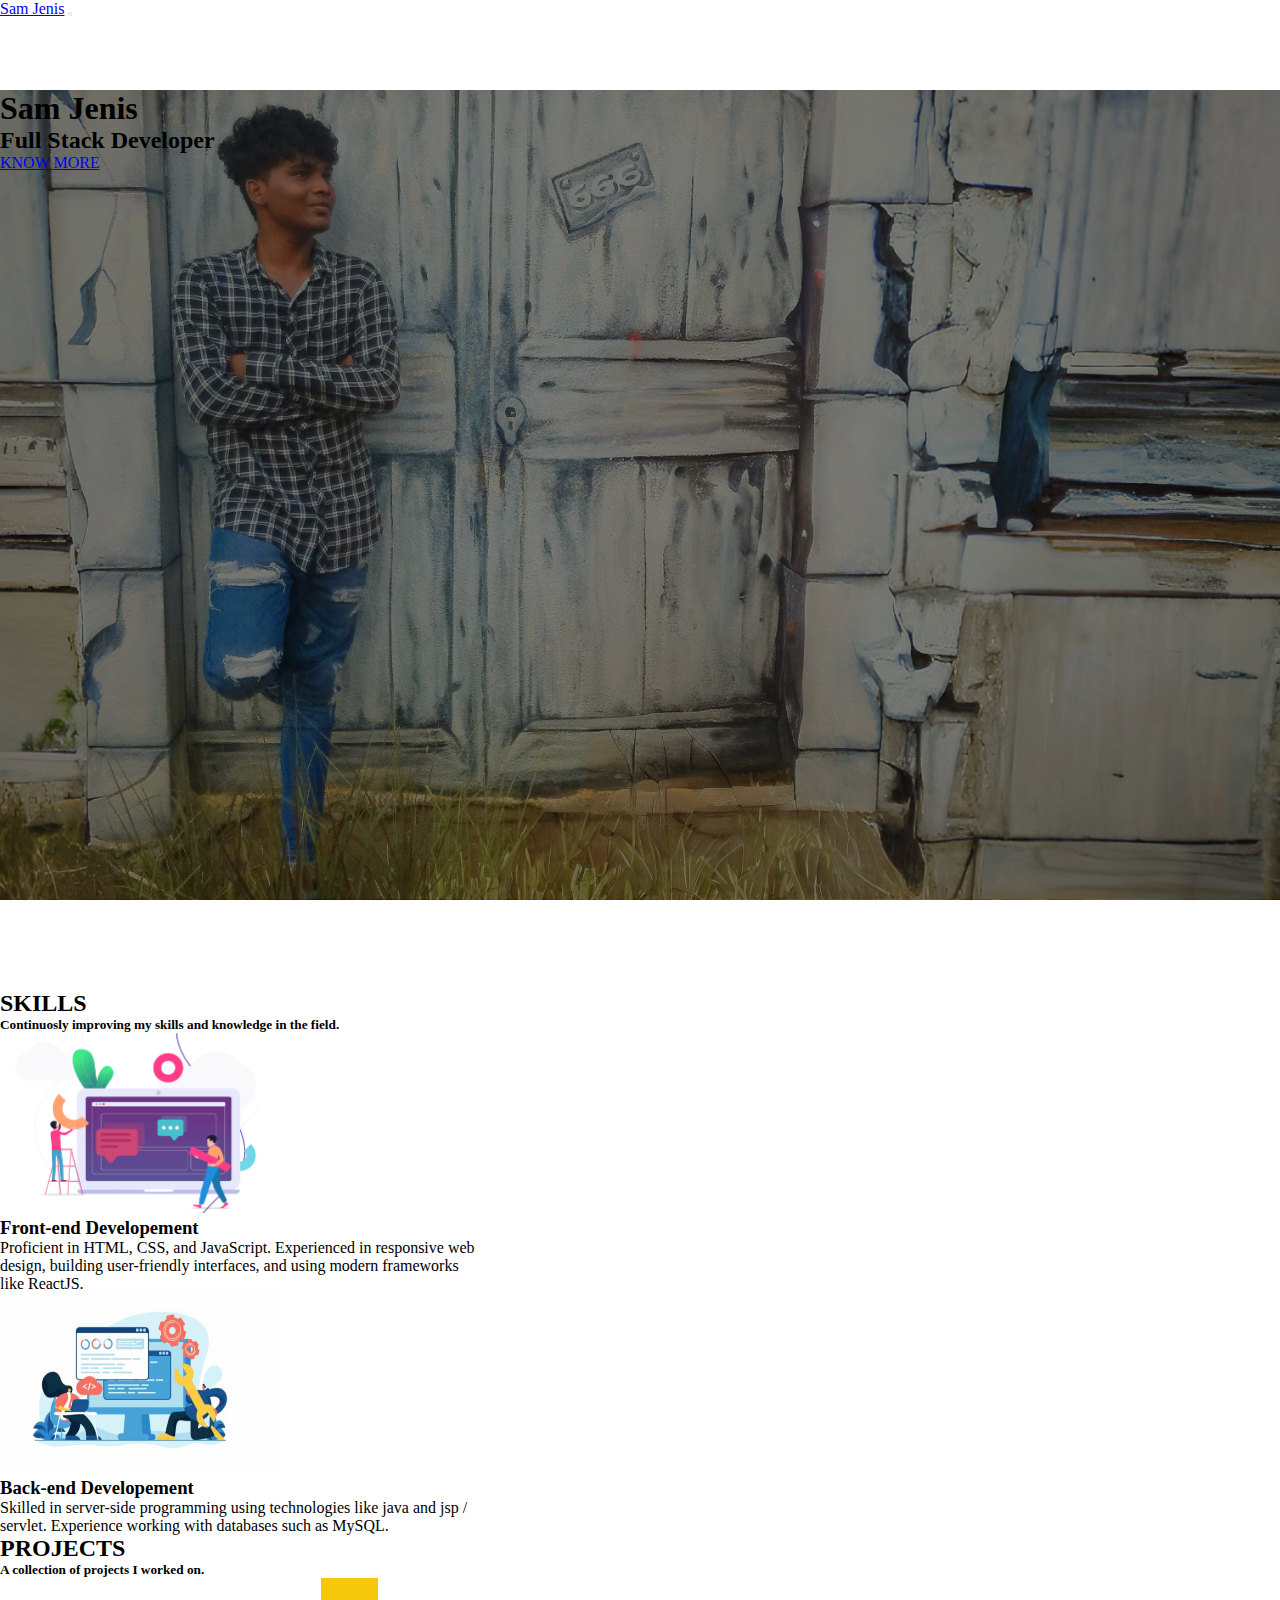
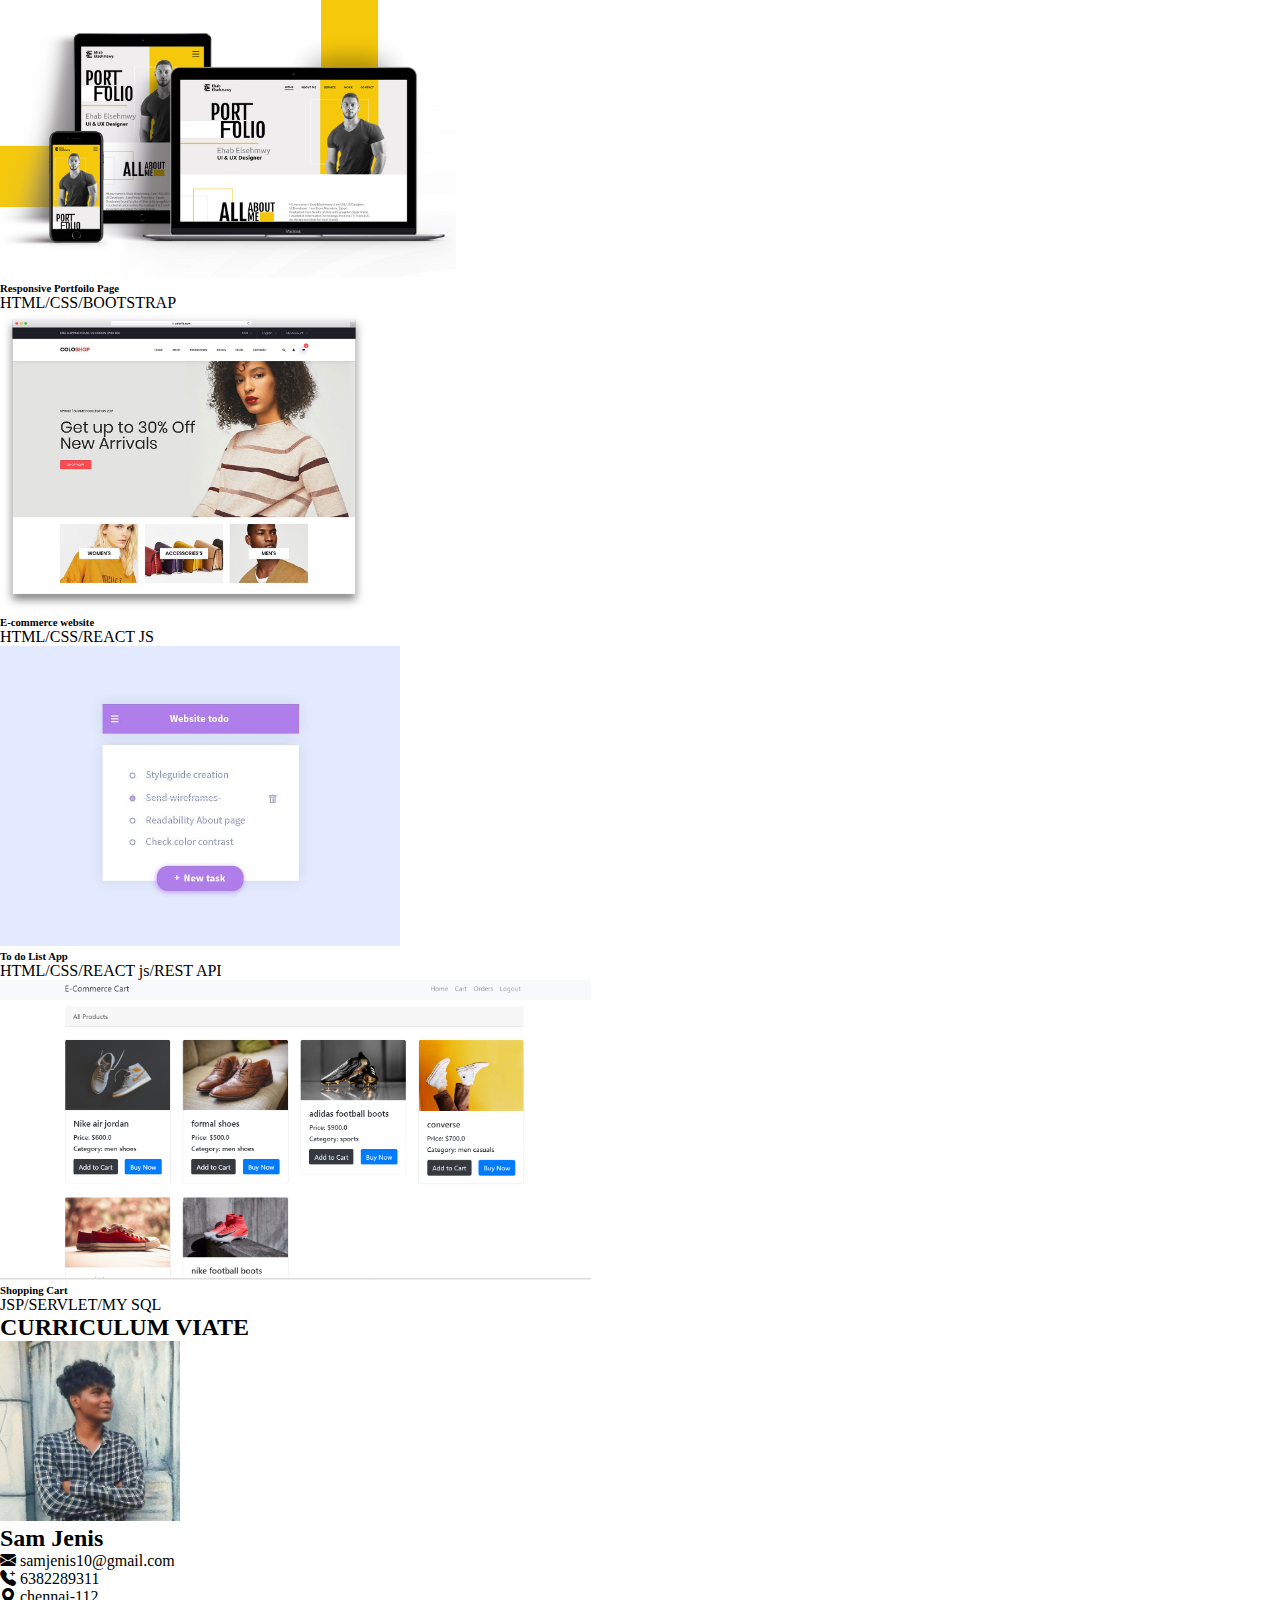
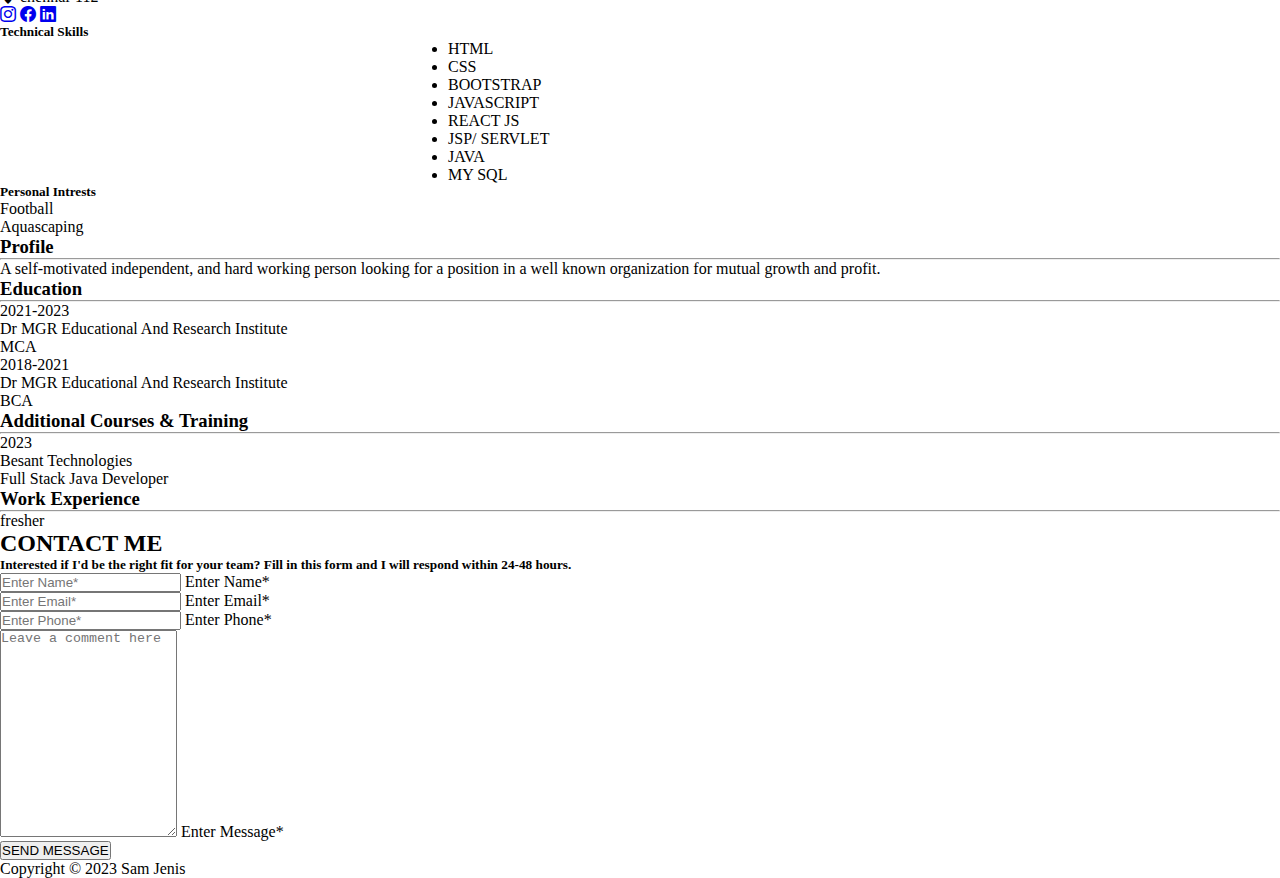
<file: index.html>
<!DOCTYPE html>
<html lang="en">
<head>
    <meta charset="UTF-8">
    <meta name="viewport" content="width=device-width, initial-scale=1.0">
    <title>Porrtfoilo Website</title>

    <link rel="stylesheet" href="index.css">
    <link href="https://cdn.jsdelivr.net/npm/bootstrap@5.3.0/dist/css/bootstrap.min.css" rel="stylesheet" integrity="sha384-9ndCyUaIbzAi2FUVXJi0CjmCapSmO7SnpJef0486qhLnuZ2cdeRhO02iuK6FUUVM" crossorigin="anonymous">
    <link rel="stylesheet" href="https://cdn.jsdelivr.net/npm/bootstrap-icons@1.10.5/font/bootstrap-icons.css">


</head>
<body>
    <!--header-->
    <header class="bg-dark fixed-top">
        <nav class="container-xxl navbar navbar-expand-lg py-3 bg-dark navbar-dark">
            <div class="container-fluid">
                <a class="navbar-brand fw-bold fs-3" href="#">Sam Jenis</a>
                <button class="navbar-toggler" type="button" data-bs-toggle="collapse" data-bs-target="#navbarSupportedContent">
                    <span class="navbar-toggler-icon"></span>
                </button>
                <div class="collapse navbar-collapse" id="navbarSupportedContent">
                    <ul class="navbar-nav ms-auto mb-2 mb-lg-0">
                        <li class="nav-item mx-2">
                            <a class="nav-link" href="#skills">SKILLS</a>
                        </li>
                        <li class="nav-item mx-2">
                            <a class="nav-link" href="#projects">PROJECTS</a>
                        </li>
                        
                        <li class="nav-item mx-2">
                            <a class="nav-link" href="#cv">CURRICULUM VIATE</a>
                        </li>
                       
                        <li class="nav-item mx-2">
                            <a class="nav-link" href="#contact">CONTACT</a>
                        </li>
                    </ul>
                </div>
            </div> 
        </nav>
    </header>
    <!--section-->
    <section class="hero d-flex flex-column align-items-center justify-content-center bg-dark">
        <div class="text-center">
            <h1 class="h1 text-white fw-medium fst-italic">Sam Jenis</h1>
            <h2 class="display-3 text-white fw-bold">Full Stack Developer</h2>
            <a href="#skills" class="btn btn-lg fw-medium btn-primary mt-lg-5">KNOW MORE</a>
        </div>
    </section>

    <!--skills section-->

    <section class="container py-5" id="skills">
        <div class="row mt-4 py-3">
            <div class="col-12 d-flex flex-column text-center justify-content-center">
                <h2>SKILLS</h2>
                <h5 class="text-secondary fw-normal py-2 fst-italic">Continuosly improving my skills and knowledge in the field.</h5>
            </div>
        </div>
        <div class="row d-flex justify-content-between mx-0">
            <div class="card mt-5 d-flex flex-column align-items-center text-center bg-white p-4" style="width: 30rem">
                <img src="./images/front3.png" width="280px" height="180px">
                
                <h3 class="mt-4 h4">Front-end Developement</h3>
                <p class="text-center">Proficient in HTML, CSS, and JavaScript. Experienced in responsive web design, building user-friendly interfaces, and using modern frameworks like ReactJS.</p>
            </div>
            <div class="card mt-5 d-flex flex-column align-items-center text-center bg-white p-4" style="width: 30rem">
                <img src="./images/backend1.jpg"  width="280px" height="180px">
                <h3 class="mt-4 h4">Back-end Developement</h3>
                <p class="text-center">Skilled in server-side programming using technologies like java and jsp / servlet. Experience working with databases such as MySQL.</p>
            </div> 
        </div>
    </section>
    <section class="container py-5" id="projects">
        <div class="row  mt-4 py-3">
            <div class="col-12 d-flex flex-column text-center justify-content-center">
                <h2>PROJECTS</h2>
                <h5 class="text-secondary fw-normal py-2 fst-italic">A collection of projects I worked on.</h5>
            </div>
            <div class="row d-flex justify-content-between mx-0">

                <div class="col card-wrapper">
                    <div class="card mt-4">
                        <img src="./images/portfoilo.jpg" class="img-fluid">
                        <div class="card-body text-center">
                            <h6 class="card-title">Responsive Portfoilo Page</h6>
                            <p class="card-text text-secondary">HTML/CSS/BOOTSTRAP</p>

                        </div>
                    </div>
                </div>
                <div class="col card-wrapper">
                    <div class="card mt-4">
                        <img src="./images/E-commerce.jpg" class="img-fluid">
                        <div class="card-body text-center">
                            <h6 class="card-title">E-commerce website</h6>
                            <p class="card-text text-secondary">HTML/CSS/REACT JS</p>

                        </div>
                    </div>
                </div>
                
                <div class="col card-wrapper">
                    <div class="card mt-4">
                        <img src="./images/to-do.jpg" class="img-fluid">
                        <div class="card-body text-center">
                            <h6 class="card-title">To do List App</h6>
                            <p class="card-text text-secondary">HTML/CSS/REACT js/REST API</p>

                        </div>
                    </div>
                </div>
                <div class="col card-wrapper">
                    <div class="card mt-4 ">
                        <img src="./images/shoppingcart.png" class="img-fluid">
                        <div class="card-body text-center">
                            <h6 class="card-title">Shopping Cart</h6>
                            <p class="card-text text-secondary">JSP/SERVLET/MY SQL</p>

                        </div>
                    </div>
                </div>
            </div>
            </div>
    </section>
    <!--cv section-->
    <section class="container py-5 " id="cv">
        <div class="row mt-4 py-5">
            <div class="col-12 d-flex flex-column text-center">
                <h2>CURRICULUM VIATE</h2>
                
            </div>
        </div>
        <div class="row">
            <div class="col-lg-4 mt-3 text-center">
                <img class="img-fluid rounded-circle border border-5 border-dark-subtle" src="./images/cv.jpg">
                <h2 class="mt-3">Sam Jenis</h2>
                <ul class="list-unstyled contact-info">
                    <li><i class="bi bi-envelope-fill me-2"></i> samjenis10@gmail.com</li>
                    <li><i class="bi bi-telephone-plus-fill me-2"></i> 6382289311</li>
                    <li><i class="bi bi-geo-alt-fill me-2" ></i> chennai-112</li>
                    
                </ul>
                <ul class="social-icons my-3 d-flex justify-content-center">
                    <a href="#" class="bg-primary mx-2 text-white d-flex align-items-center rounded-circle justify-content-center text-decoration-none" ><i class="bi bi-instagram"></i></a>
                    <a href="#"  class="bg-primary mx-2 text-white d-flex align-items-center rounded-circle justify-content-center text-decoration-none"><i class="bi bi-facebook"></i></a>
                    <a href="#"  class="bg-primary mx-2 text-white d-flex align-items-center rounded-circle justify-content-center text-decoration-none"><i class="bi bi-linkedin"></i></a>

                </ul>
                <h5>Technical Skills</h5>
                <ul class="Technical list-unstyled text-start">
                    <li>HTML</li>
                    <li>CSS</li>
                    <li>BOOTSTRAP</li>
                    <li>JAVASCRIPT</li>
                    <li>REACT JS</li>
                    <li>JSP/ SERVLET</li>
                    <li>JAVA</li>
                    <li>MY SQL</li>

                </ul>
                <h5>Personal Intrests</h5>
                <ul class="list-unstyled">
                    <li>Football</li>
                    <li>Aquascaping</li>
                </ul>
                </div>
                <div class="col-lg-7 text-start mt-3">
                    <h3>Profile</h3>
                    <hr>
                    <p>A self-motivated independent, and hard working person looking for a position in a well known organization for mutual growth and profit.</p>

                    <h3>Education</h3>
                    <hr>
                    <dl>
                        <dt>2021-2023</dt>
                        <dd>Dr MGR Educational And Research Institute</dd>
                        <dt class="text-muted">MCA</dt>
                    </dl>
                    <dl>
                        <dt>2018-2021</dt>
                        <dd>Dr MGR Educational And Research Institute</dd>
                        <dt class="text-muted">BCA</dt>
                    </dl>
                    <h3>Additional Courses & Training</h3>
                    <hr>
                     <dl>
                        <dt>2023</dt>
                        <dd>Besant Technologies</dd>
                        <dt class="text-muted">Full Stack Java Developer</dt>
                     </dl>
            
                    <h3>Work Experience</h3>
                    <hr>
                    <p>fresher </p>
                
            </div>
        </div>
    </section>
    <!-- Contact Section -->
    <section class="py-5" id="contact">
        <div class="container-xxl py-5">
          <div class="col-12 d-flex flex-column text-center justify-content-center">
            <h2 class="text-white">CONTACT ME</h2>
            <h5 class="text-white fw-normal py-2 fst-italic">Interested if I'd be the right fit for your team? Fill in this form and I will respond within 24-48 hours.</h5>
          </div>
          <div class="row pt-4 mt-5">
            <div class="col-12">
              <form action="#" method="POST">
                <div class="row d-flex justify-content-center">
                  <div class="col-lg-6">
                    <div class="form-floating mb-3">
                      <input type="text" class="form-control" id="floatingInput" placeholder="Enter Name*" required>
                      <label for="floatingInput">Enter Name*</label>
                    </div>
                    <div class="form-floating mb-3">
                      <input type="email" class="form-control" id="floatingEmail" placeholder="Enter Email*" required>
                      <label for="floatingEmail">Enter Email*</label>
                    </div>
                    <div class="form-floating mb-3">
                      <input type="number" class="form-control" id="floatingPassword" placeholder="Enter Phone*" required>
                      <label for="floatingPassword">Enter Phone*</label>
                    </div>
                  </div>
                  <div class="form-floating col-lg-6">
                    <textarea class="form-control" placeholder="Leave a comment here" id="floatingMessage" style="height: 205px" required></textarea>
                    <label for="floatingMessage" class="px-4">Enter Message*</label>
                  </div>
                  <div class="col-12 mt-5 d-flex justify-content-center">
                    <button class="btn btn-lg btn-outline-light">SEND MESSAGE</button>
                  </div>
                </div>
    
              </form>
            </div>
          </div>
         </div>
       </section>

       <!-- Footer -->
     <footer>
        <div class="container-xxl flex-wrap pt-2 d-flex align-items-center justify-content-center justify-content-md-between">
          <p>Copyright © 2023 Sam Jenis</p>
          
        </div>
       </footer>




    <script src="https://cdn.jsdelivr.net/npm/bootstrap@5.3.0/dist/js/bootstrap.bundle.min.js" integrity="sha384-geWF76RCwLtnZ8qwWowPQNguL3RmwHVBC9FhGdlKrxdiJJigb/j/68SIy3Te4Bkz" crossorigin="anonymous"></script>   
</body>
</html>
</file>
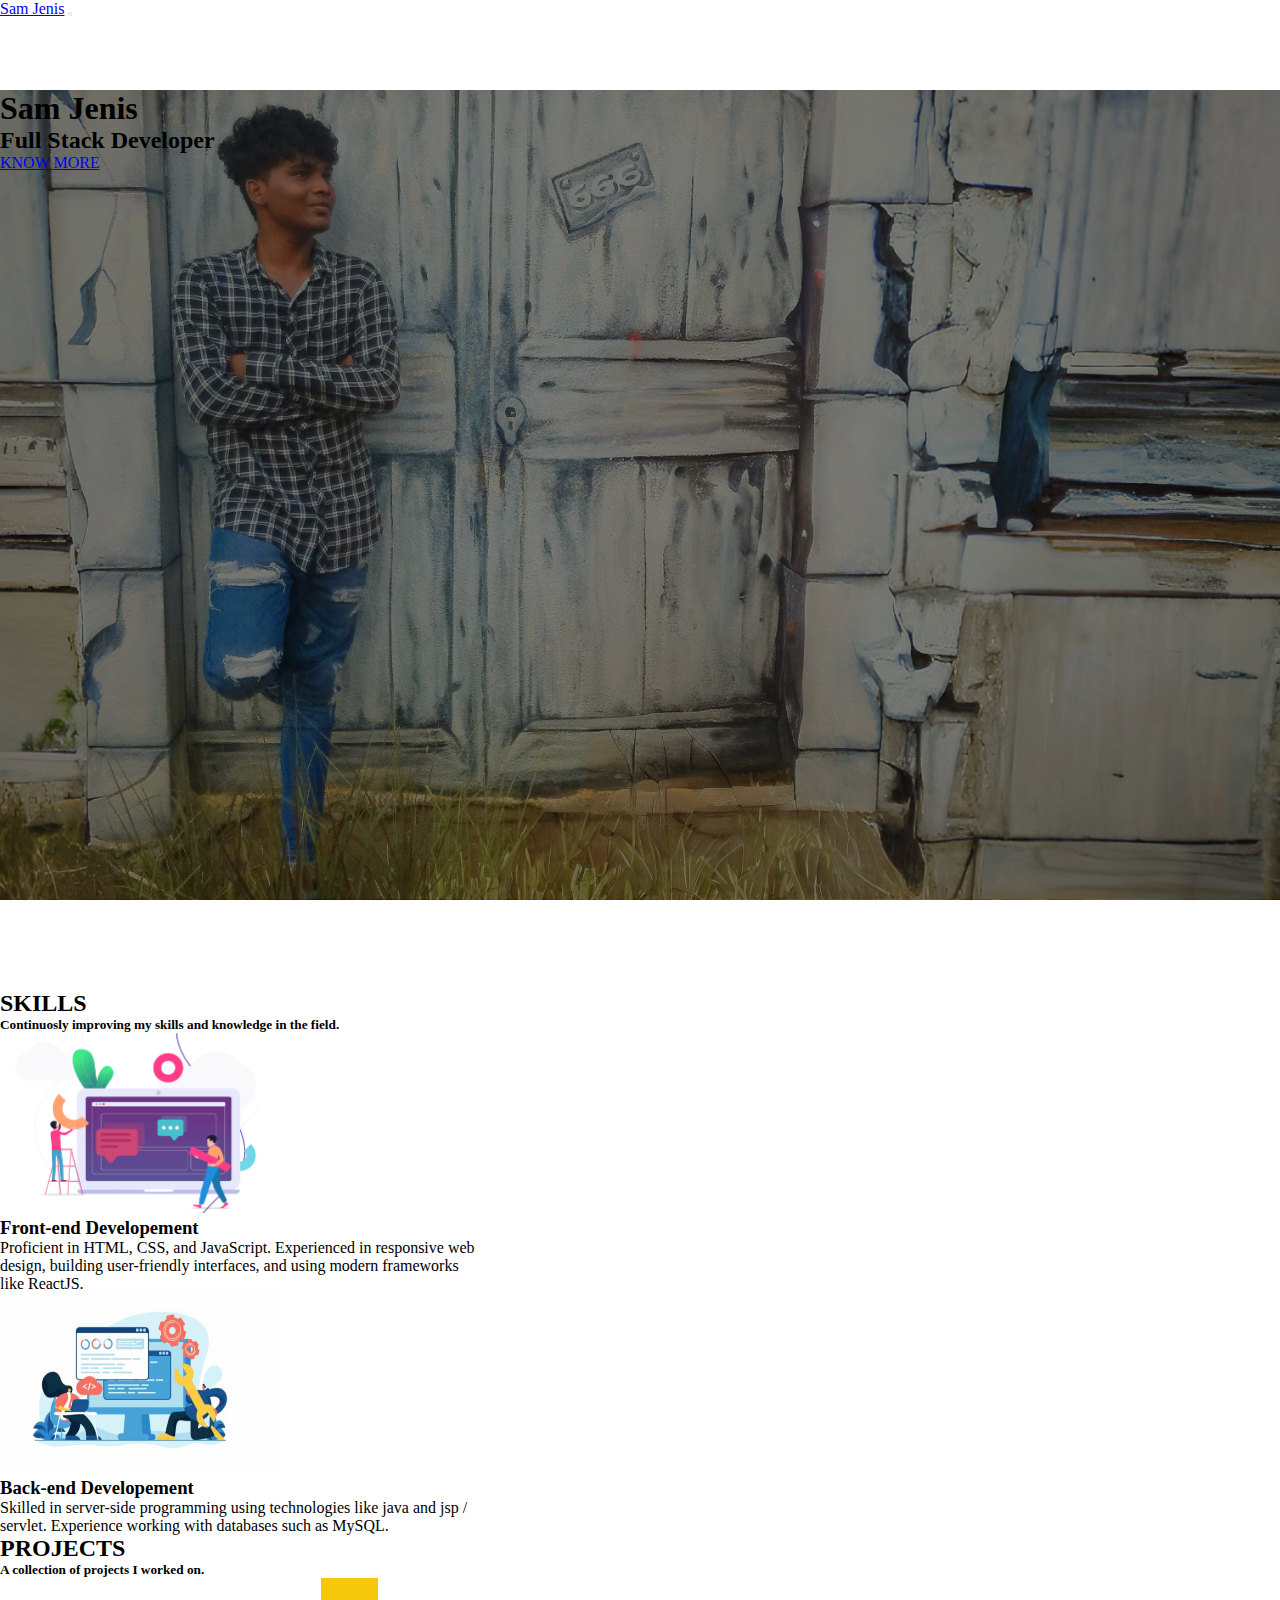
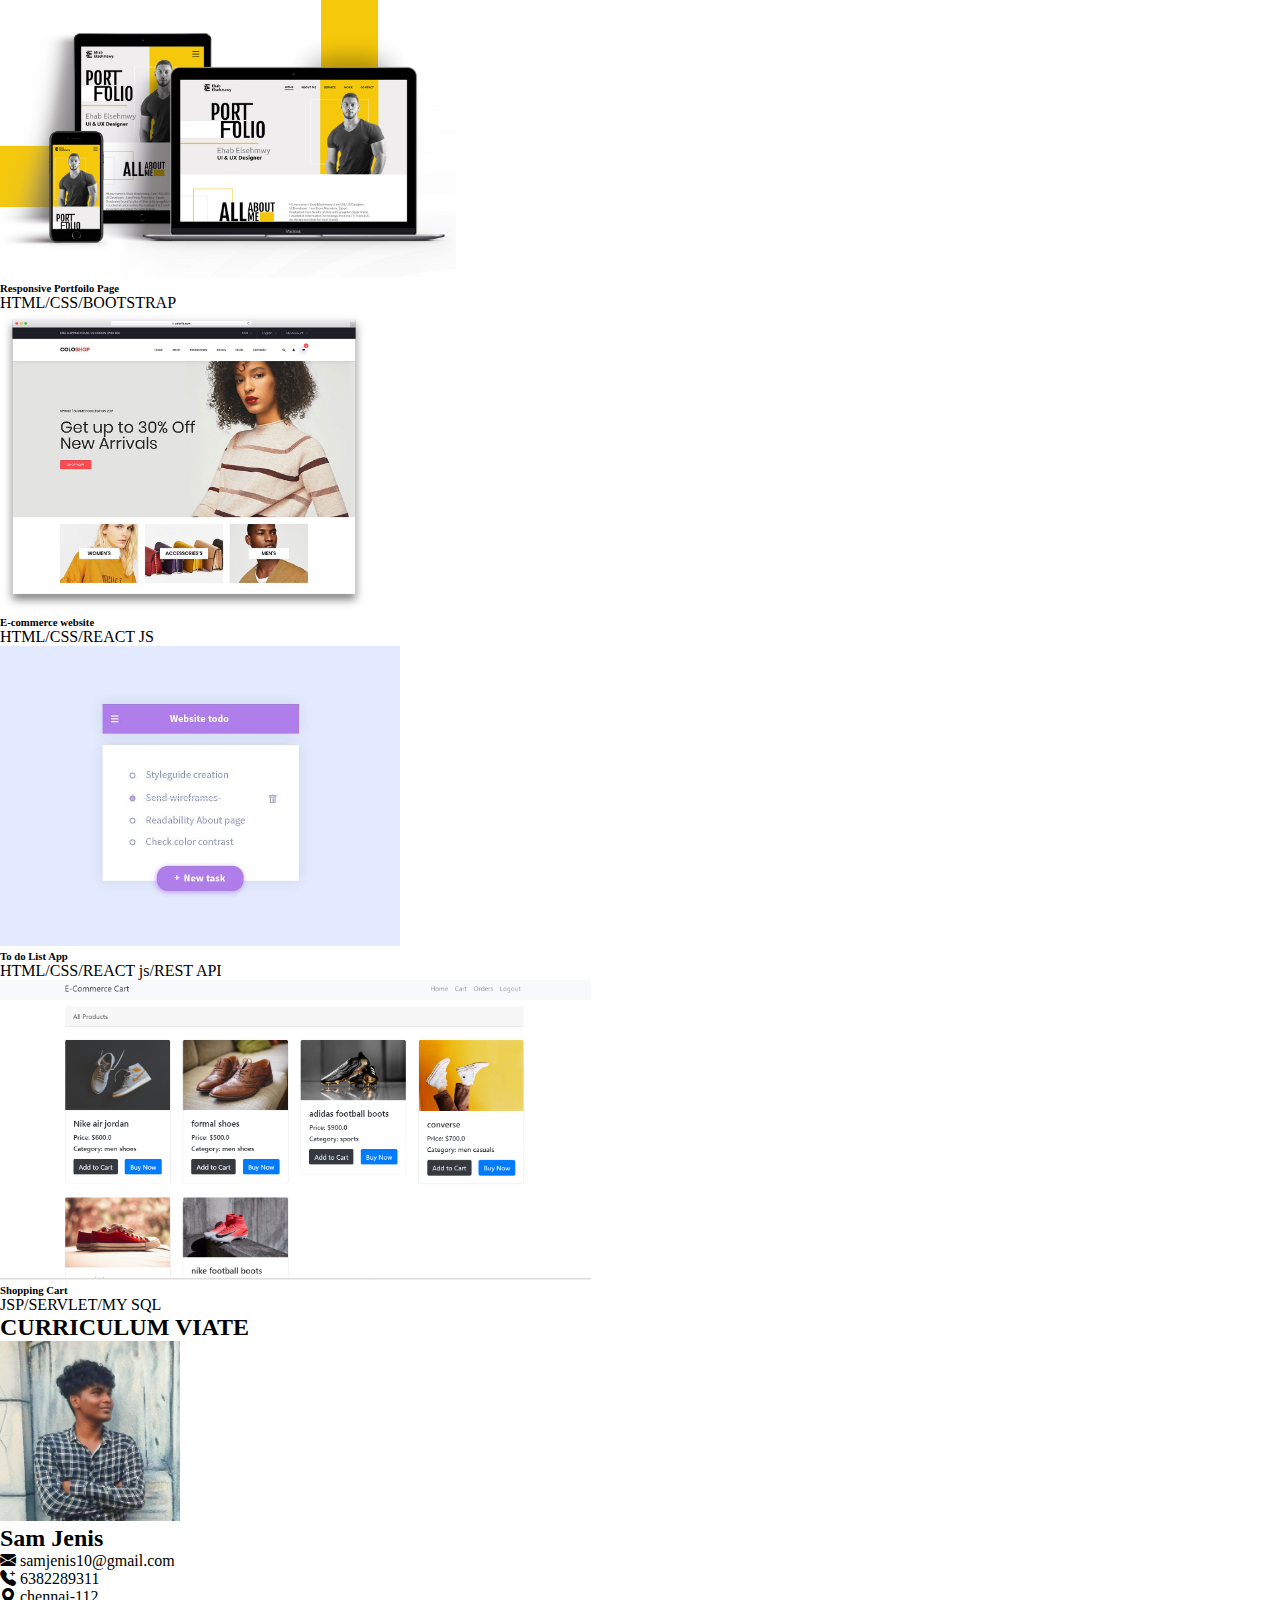
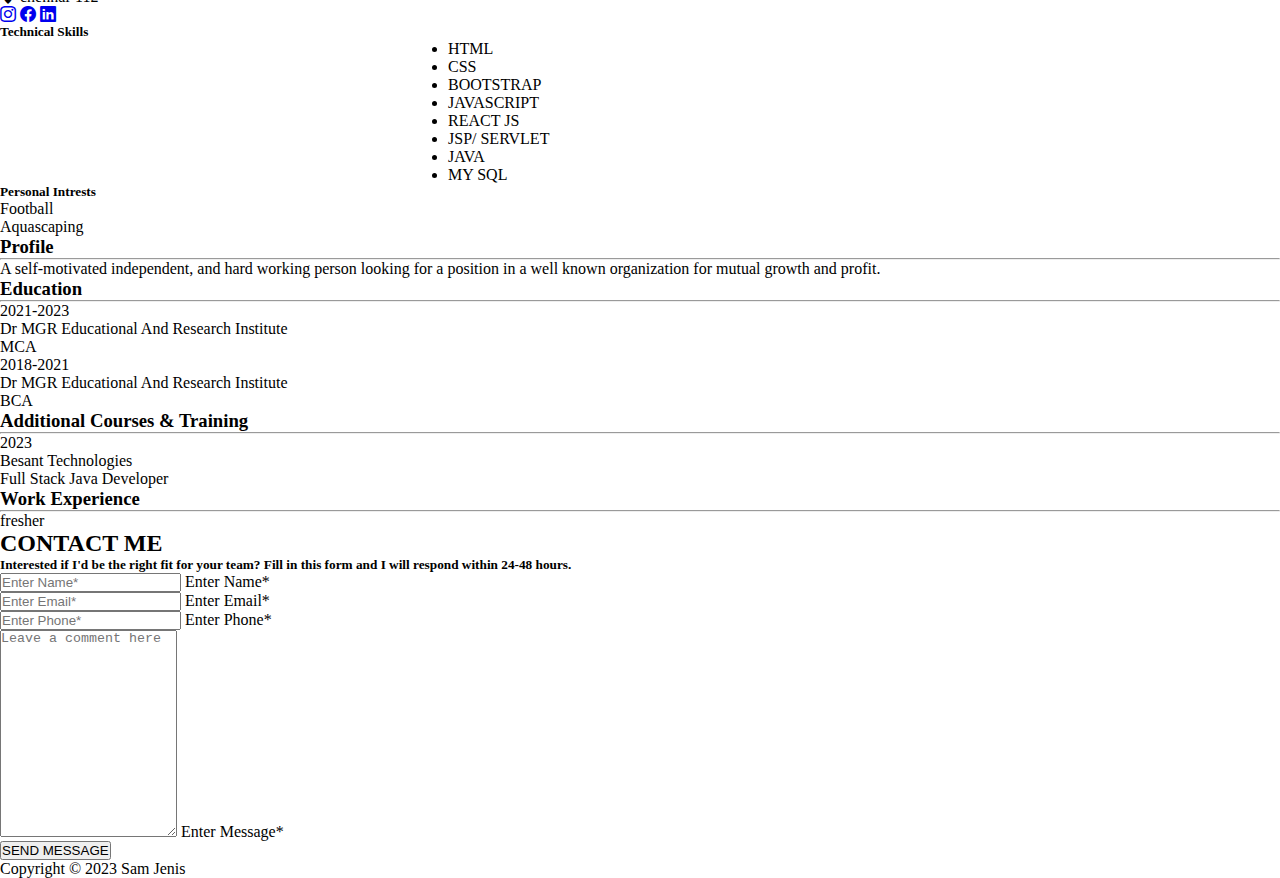
<file: portfolio.html>
<!DOCTYPE html>
<html lang="en">
<head>
    <meta charset="UTF-8">
    <meta name="viewport" content="width=device-width, initial-scale=1.0">
    <title>Porrtfoilo Website</title>

    <link rel="stylesheet" href="port.css">
    <link href="https://cdn.jsdelivr.net/npm/bootstrap@5.3.0/dist/css/bootstrap.min.css" rel="stylesheet" integrity="sha384-9ndCyUaIbzAi2FUVXJi0CjmCapSmO7SnpJef0486qhLnuZ2cdeRhO02iuK6FUUVM" crossorigin="anonymous">
    <link rel="stylesheet" href="https://cdn.jsdelivr.net/npm/bootstrap-icons@1.10.5/font/bootstrap-icons.css">


</head>
<body>
    <!--header-->
    <header class="bg-dark fixed-top">
        <nav class="container-xxl navbar navbar-expand-lg py-3 bg-dark navbar-dark">
            <div class="container-fluid">
                <a class="navbar-brand fw-bold fs-3" href="#">Sam Jenis</a>
                <button class="navbar-toggler" type="button" data-bs-toggle="collapse" data-bs-target="#navbarSupportedContent">
                    <span class="navbar-toggler-icon"></span>
                </button>
                <div class="collapse navbar-collapse" id="navbarSupportedContent">
                    <ul class="navbar-nav ms-auto mb-2 mb-lg-0">
                        <li class="nav-item mx-2">
                            <a class="nav-link" href="#skills">SKILLS</a>
                        </li>
                        <li class="nav-item mx-2">
                            <a class="nav-link" href="#projects">PROJECTS</a>
                        </li>
                        
                        <li class="nav-item mx-2">
                            <a class="nav-link" href="#cv">CURRICULUM VIATE</a>
                        </li>
                       
                        <li class="nav-item mx-2">
                            <a class="nav-link" href="#contact">CONTACT</a>
                        </li>
                    </ul>
                </div>
            </div> 
        </nav>
    </header>
    <!--section-->
    <section class="hero d-flex flex-column align-items-center justify-content-center bg-dark">
        <div class="text-center">
            <h1 class="h1 text-white fw-medium fst-italic">Sam Jenis</h1>
            <h2 class="display-3 text-white fw-bold">Full Stack Developer</h2>
            <a href="#skills" class="btn btn-lg fw-medium btn-primary mt-lg-5">KNOW MORE</a>
        </div>
    </section>

    <!--skills section-->

    <section class="container py-5" id="skills">
        <div class="row mt-4 py-3">
            <div class="col-12 d-flex flex-column text-center justify-content-center">
                <h2>SKILLS</h2>
                <h5 class="text-secondary fw-normal py-2 fst-italic">Continuosly improving my skills and knowledge in the field.</h5>
            </div>
        </div>
        <div class="row d-flex justify-content-between mx-0">
            <div class="card mt-5 d-flex flex-column align-items-center text-center bg-white p-4" style="width: 30rem">
                <img src="front3.png" width="280px" height="180px">
                
                <h3 class="mt-4 h4">Front-end Developement</h3>
                <p class="text-center">Proficient in HTML, CSS, and JavaScript. Experienced in responsive web design, building user-friendly interfaces, and using modern frameworks like ReactJS.</p>
            </div>
            <div class="card mt-5 d-flex flex-column align-items-center text-center bg-white p-4" style="width: 30rem">
                <img src=" backend1.jpg"  width="280px" height="180px">
                <h3 class="mt-4 h4">Back-end Developement</h3>
                <p class="text-center">Skilled in server-side programming using technologies like java and jsp / servlet. Experience working with databases such as MySQL.</p>
            </div> 
        </div>
    </section>
    <section class="container py-5" id="projects">
        <div class="row  mt-4 py-3">
            <div class="col-12 d-flex flex-column text-center justify-content-center">
                <h2>PROJECTS</h2>
                <h5 class="text-secondary fw-normal py-2 fst-italic">A collection of projects I worked on.</h5>
            </div>
            <div class="row d-flex justify-content-between mx-0">

                <div class="col card-wrapper">
                    <div class="card mt-4">
                        <img src="portfoilo.jpg" class="img-fluid">
                        <div class="card-body text-center">
                            <h6 class="card-title">Responsive Portfoilo Page</h6>
                            <p class="card-text text-secondary">HTML/CSS/BOOTSTRAP</p>

                        </div>
                    </div>
                </div>
                <div class="col card-wrapper">
                    <div class="card mt-4">
                        <img src="E-commerce.jpg" class="img-fluid">
                        <div class="card-body text-center">
                            <h6 class="card-title">E-commerce website</h6>
                            <p class="card-text text-secondary">HTML/CSS/REACT JS</p>

                        </div>
                    </div>
                </div>
                
                <div class="col card-wrapper">
                    <div class="card mt-4">
                        <img src="to-do.jpg" class="img-fluid">
                        <div class="card-body text-center">
                            <h6 class="card-title">To do List App</h6>
                            <p class="card-text text-secondary">HTML/CSS/REACT js/REST API</p>

                        </div>
                    </div>
                </div>
                <div class="col card-wrapper">
                    <div class="card mt-4 ">
                        <img src="shoppingcart.png" class="img-fluid">
                        <div class="card-body text-center">
                            <h6 class="card-title">Shopping Cart</h6>
                            <p class="card-text text-secondary">JSP/SERVLET/MY SQL</p>

                        </div>
                    </div>
                </div>
            </div>
            </div>
    </section>
    <!--cv section-->
    <section class="container py-5 " id="cv">
        <div class="row mt-4 py-5">
            <div class="col-12 d-flex flex-column text-center">
                <h2>CURRICULUM VIATE</h2>
                
            </div>
        </div>
        <div class="row">
            <div class="col-lg-4 mt-3 text-center">
                <img class="img-fluid rounded-circle border border-5 border-dark-subtle" src="cv.jpg">
                <h2 class="mt-3">Sam Jenis</h2>
                <ul class="list-unstyled contact-info">
                    <li><i class="bi bi-envelope-fill me-2"></i> samjenis10@gmail.com</li>
                    <li><i class="bi bi-telephone-plus-fill me-2"></i> 6382289311</li>
                    <li><i class="bi bi-geo-alt-fill me-2" ></i> chennai-112</li>
                    
                </ul>
                <ul class="social-icons my-3 d-flex justify-content-center">
                    <a href="#" class="bg-primary mx-2 text-white d-flex align-items-center rounded-circle justify-content-center text-decoration-none" ><i class="bi bi-instagram"></i></a>
                    <a href="#"  class="bg-primary mx-2 text-white d-flex align-items-center rounded-circle justify-content-center text-decoration-none"><i class="bi bi-facebook"></i></a>
                    <a href="#"  class="bg-primary mx-2 text-white d-flex align-items-center rounded-circle justify-content-center text-decoration-none"><i class="bi bi-linkedin"></i></a>

                </ul>
                <h5>Technical Skills</h5>
                <ul class="Technical list-unstyled text-start">
                    <li>HTML</li>
                    <li>CSS</li>
                    <li>BOOTSTRAP</li>
                    <li>JAVASCRIPT</li>
                    <li>REACT JS</li>
                    <li>JSP/ SERVLET</li>
                    <li>JAVA</li>
                    <li>MY SQL</li>

                </ul>
                <h5>Personal Intrests</h5>
                <ul class="list-unstyled">
                    <li>Football</li>
                    <li>Aquascaping</li>
                </ul>
                </div>
                <div class="col-lg-7 text-start mt-3">
                    <h3>Profile</h3>
                    <hr>
                    <p>A self-motivated independent, and hard working person looking for a position in a well known organization for mutual growth and profit.</p>

                    <h3>Education</h3>
                    <hr>
                    <dl>
                        <dt>2021-2023</dt>
                        <dd>Dr MGR Educational And Research Institute</dd>
                        <dt class="text-muted">MCA</dt>
                    </dl>
                    <dl>
                        <dt>2018-2021</dt>
                        <dd>Dr MGR Educational And Research Institute</dd>
                        <dt class="text-muted">BCA</dt>
                    </dl>
                    <h3>Additional Courses & Training</h3>
                    <hr>
                     <dl>
                        <dt>2023</dt>
                        <dd>Besant Technologies</dd>
                        <dt class="text-muted">Full Stack Java Developer</dt>
                     </dl>
            
                    <h3>Work Experience</h3>
                    <hr>
                    <p>fresher </p>
                
            </div>
        </div>
    </section>
    <!-- Contact Section -->
    <section class="py-5" id="contact">
        <div class="container-xxl py-5">
          <div class="col-12 d-flex flex-column text-center justify-content-center">
            <h2 class="text-white">CONTACT ME</h2>
            <h5 class="text-white fw-normal py-2 fst-italic">Interested if I'd be the right fit for your team? Fill in this form and I will respond within 24-48 hours.</h5>
          </div>
          <div class="row pt-4 mt-5">
            <div class="col-12">
              <form action="#" method="POST">
                <div class="row d-flex justify-content-center">
                  <div class="col-lg-6">
                    <div class="form-floating mb-3">
                      <input type="text" class="form-control" id="floatingInput" placeholder="Enter Name*" required>
                      <label for="floatingInput">Enter Name*</label>
                    </div>
                    <div class="form-floating mb-3">
                      <input type="email" class="form-control" id="floatingEmail" placeholder="Enter Email*" required>
                      <label for="floatingEmail">Enter Email*</label>
                    </div>
                    <div class="form-floating mb-3">
                      <input type="number" class="form-control" id="floatingPassword" placeholder="Enter Phone*" required>
                      <label for="floatingPassword">Enter Phone*</label>
                    </div>
                  </div>
                  <div class="form-floating col-lg-6">
                    <textarea class="form-control" placeholder="Leave a comment here" id="floatingMessage" style="height: 205px" required></textarea>
                    <label for="floatingMessage" class="px-4">Enter Message*</label>
                  </div>
                  <div class="col-12 mt-5 d-flex justify-content-center">
                    <button class="btn btn-lg btn-outline-light">SEND MESSAGE</button>
                  </div>
                </div>
    
              </form>
            </div>
          </div>
         </div>
       </section>

       <!-- Footer -->
     <footer>
        <div class="container-xxl flex-wrap pt-2 d-flex align-items-center justify-content-center justify-content-md-between">
          <p>Copyright © 2023 Sam Jenis</p>
          
        </div>
       </footer>




    <script src="https://cdn.jsdelivr.net/npm/bootstrap@5.3.0/dist/js/bootstrap.bundle.min.js" integrity="sha384-geWF76RCwLtnZ8qwWowPQNguL3RmwHVBC9FhGdlKrxdiJJigb/j/68SIy3Te4Bkz" crossorigin="anonymous"></script>   
</body>
</html>
</file>
<file: index.css>
*{
    margin: 0;
    padding: 0;
}
.nav-item .nav-link{
    color: white;
}
.hero{
    height: 100vh;
    background-image: linear-gradient(to top, rgba(0,0,0,0.5)20%,rgba(0,0,0,0.5)20%), url(./images/sam2.jpg);
    background-repeat: no-repeat;
    background-position: 60% 0%;
    background-size: cover;
    background-attachment: fixed;
}
#skills i{
  height: 100px;
  width: 100px;
}
#projects img{
    height: 300px;
    object-fit: cover;
}
#cv img{
    width: 180px;
    
}
.social-icons a{
    width: 35px;
    height: 35px;
}
#contact{
    background-image: url(./images/keyboard.jpg);
    background-size: cover;
    background-attachment: fixed;
    background-position: center;
}
.Technical{
    margin-left: 35%;
}
</file>
<file: port.css>
*{
    margin: 0;
    padding: 0;
}
.nav-item .nav-link{
    color: white;
}
.hero{
    height: 100vh;
    background-image: linear-gradient(to top, rgba(0,0,0,0.5)20%,rgba(0,0,0,0.5)20%), url(sam2.jpg);
    background-repeat: no-repeat;
    background-position: 60% 0%;
    background-size: cover;
    background-attachment: fixed;
}
#skills i{
  height: 100px;
  width: 100px;
}
#projects img{
    height: 300px;
    object-fit: cover;
}
#cv img{
    width: 180px;
    
}
.social-icons a{
    width: 35px;
    height: 35px;
}
#contact{
    background-image: url(keyboard.jpg);
    background-size: cover;
    background-attachment: fixed;
    background-position: center;
}
.Technical{
    margin-left: 35%;
}
</file>
